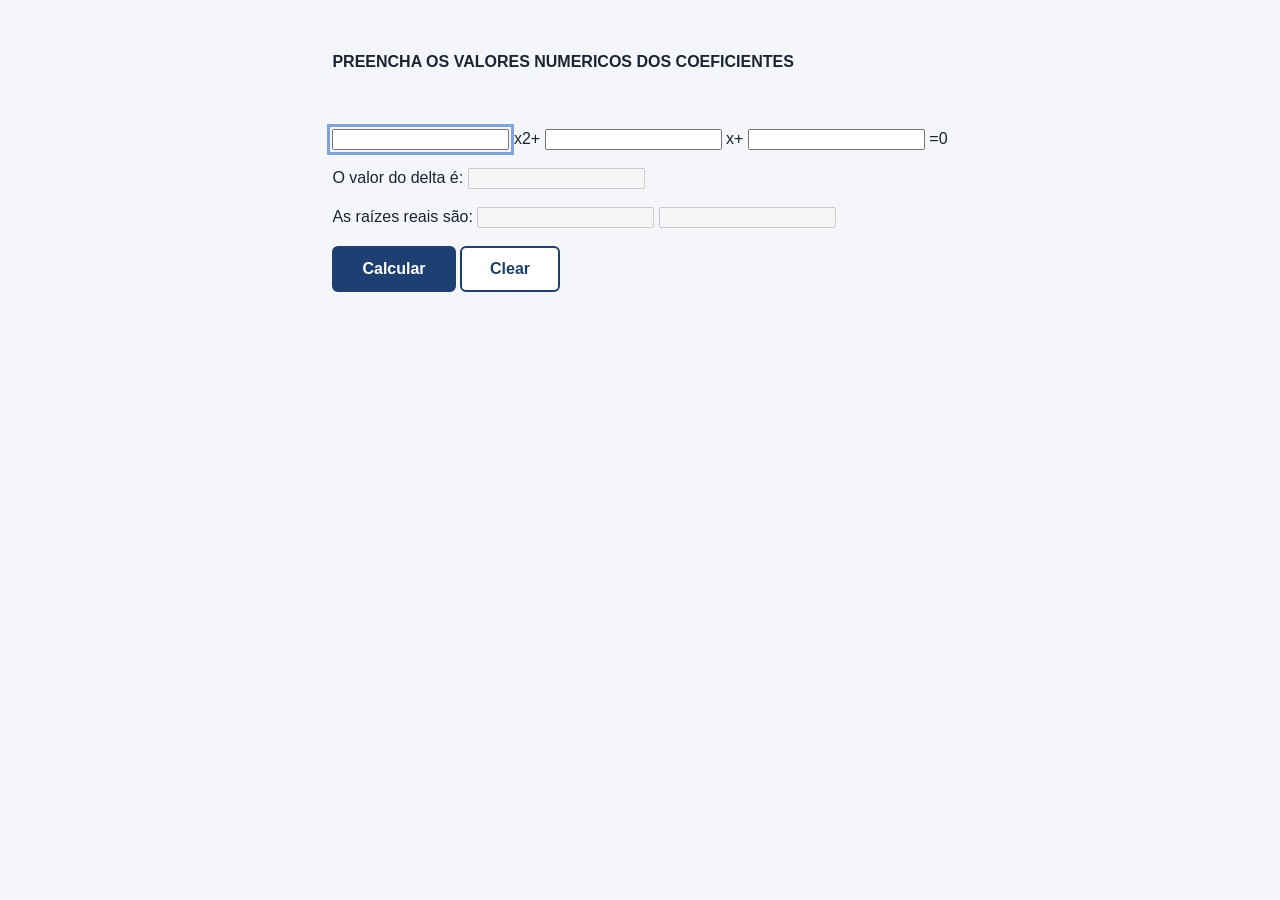
<file: calculadora_baskhara/index.html>
<!DOCTYPE html>
<html lang="pt-BR">
<head>
    <meta charset="UTF-8">
    <meta name="viewport" content="width=device-width, initial-scale=1.0">
    <title>Calculadora</title>
    <link rel="stylesheet" href="style.css">
    <script src="script.js"></script>
</head>
<body>
    <form id="1">
        <h4>PREENCHA OS VALORES NUMERICOS DOS COEFICIENTES</h4>
        <br/><br/>
        <input type="text" id="a" autofocus/> <span>x2</span>+
        <input type="text" id="b"/> <span>x</span>+
        <input type="text" id="c"/> <span>=</span>0
        <br/><br/>
        O valor do delta é:
        <input type="text" id="d" disabled="true"/><BR/><BR/>
        As raízes reais são:
        <input type="text" id="x1" disabled="true"/>
        <input type="text" id="x2" disabled="true"/>
        <br/><br/>
        <input type="button" value="Calcular" onClick="Calcular()"/>
        <input type="reset" value="Clear"/>
    </form>
</body>
</html>
</file>
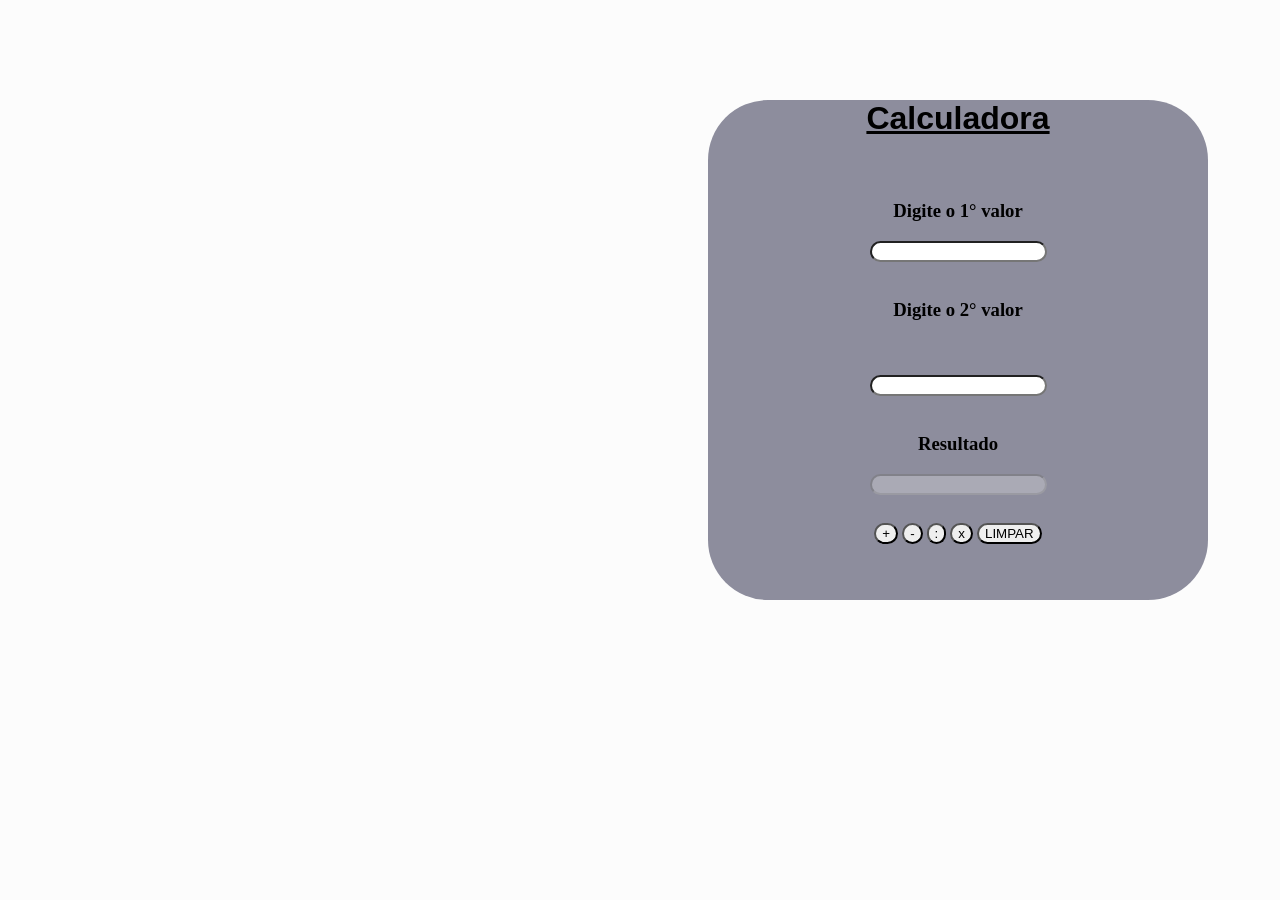
<file: joao 1DS2/pw1/calculadora/index.html>
<!DOCTYPE html>
<html lang="pt-br">
<head>
    <meta charset="UTF-8">
    <meta name="viewport" content="width=device-width, initial-scale=1.0">
    <title>Document</title>
    <link rel="stylesheet" href="style.css">
    <script src="script.js"></script>
</head>
<body>

    <form id="form1">
        <h2>Calculadora</h2>
        <br>
        <h3>Digite o 1° valor</h3>
        <input type="text" id="txtn1"/>
        <br><br/>
        <h3>Digite o 2° valor</h3> <br><br/>
        <input type="text" id="txtn2"/>
        <br><br/>
        <h3>Resultado</h3> 
        <input type="text" id="txtresu" disabled/>
        <br><br/>

        <input type="button" id="botao" value="+" onclick="Calcula('+')">
        <input type="button" id="botao" value="-" onclick="Calcula('-')">
        <input type="button" id="botao" value=":" onclick="Calcula(':')">
        <input type="button" id="botao" value="x" onclick="Calcula('x')">
        <input type="reset" id="botao" value="LIMPAR" onclick="Limpar()">        
    </form>
</body>
</html>
</file>
<file: calculadora_baskhara/style.css>
:root {
  --azul: #1d3f72;
  --azul-claro: #e8f0fb;
  --borda: #b8cbe6;
  --destaque: #eef39a;
  --destaque-borda: #b6bd4a;
  --texto: #1a2432;
  --erro: #b3261e;
  --verde: #2e7d32;
}

* { box-sizing: border-box; }

body {
  margin: 0;
  min-height: 100vh;
  display: flex;
  align-items: flex-start;
  justify-content: center;
  padding: 32px 16px;
  background: #f4f6fa;
  font-family: "Segoe UI", Tahoma, Verdana, sans-serif;
  color: var(--texto);
}

.card {
  background: #fff;
  width: 100%;
  max-width: 640px;
  border: 1px solid var(--borda);
  border-radius: 12px;
  box-shadow: 0 6px 24px rgba(29, 63, 114, 0.10);
  overflow: hidden;
}

h1 {
  margin: 0;
  padding: 22px 24px;
  background: var(--azul);
  color: #fff;
  font-size: 1.25rem;
  letter-spacing: 0.5px;
  text-align: center;
  text-transform: uppercase;
}

.conteudo { padding: 28px 24px 32px; }

.equacao {
  display: flex;
  align-items: center;
  justify-content: center;
  flex-wrap: wrap;
  gap: 8px;
  font-size: 1.5rem;
  margin-bottom: 28px;
}

.equacao input {
  width: 74px;
  padding: 10px;
  font-size: 1.2rem;
  text-align: center;
  border: 2px solid var(--azul);
  border-radius: 6px;
  background: var(--azul-claro);
  color: var(--texto);
}

.equacao input:focus {
  outline: 3px solid #7ea4dc;
  outline-offset: 1px;
}

.equacao .termo { font-weight: 600; color: var(--azul); }
.equacao sup { font-size: 0.7em; }

.resultado {
  background: #f7f9fc;
  border: 1px solid var(--borda);
  border-radius: 8px;
  padding: 18px 20px;
  margin-bottom: 24px;
  min-height: 96px;
}

.linha {
  display: flex;
  align-items: center;
  gap: 10px;
  margin: 10px 0;
  font-size: 1.05rem;
}

.linha .rotulo { color: #4a5a70; }

.caixa {
  display: inline-block;
  min-width: 60px;
  padding: 6px 12px;
  background: var(--destaque);
  border: 1px solid var(--destaque-borda);
  border-radius: 4px;
  text-align: center;
  font-weight: 700;
}

.caixa.reais { background: #dff0df; border-color: #9ac79c; color: var(--verde); }
.caixa.sem { background: #fbe3e1; border-color: #e0a29d; color: var(--erro); }

.passo {
  font-size: 0.92rem;
  color: #5a6b82;
  margin: 4px 0 0;
  font-family: "Consolas", monospace;
}

.placeholder { color: #90a0b5; font-style: italic; }

.botoes {
  display: flex;
  gap: 12px;
  justify-content: center;
}

button, input[type="button"], input[type="reset"] {
  padding: 12px 28px;
  font-size: 1rem;
  font-weight: 600;
  border-radius: 6px;
  cursor: pointer;
  border: 2px solid var(--azul);
  transition: transform .05s, background .15s;
}

button:active, input:active { transform: translateY(1px); }

.calcular, input[type="button"] { background: var(--azul); color: #fff; }
.calcular:hover, input[type="button"]:hover { background: #16305a; }
.limpar, input[type="reset"] { background: #fff; color: var(--azul); }
.limpar:hover, input[type="reset"]:hover { background: var(--azul-claro); }

button:focus-visible, input:focus-visible { outline: 3px solid #7ea4dc; outline-offset: 2px;
}
</file>
<file: joao 1DS2/pw1/calculadora/style.css>
body
{
    background-color: rgb(252, 252, 252);
    text-align: center;
}

#form1
{
    align-items: center;
    background-color:  rgb(141, 141, 157);
    border-radius: 60px;
    box-shadow: rgba(0px, 0px, 0px, 0.5);
    height: 500px;
    width: 500px;
    margin-left: 700px;
    margin-top: 100px;
    
}

h2
{
    font-size: 200%;
    font-family:Verdana, Geneva, Tahoma, sans-serif;
    text-decoration: underline;
}

#txtresu 
{
    border-radius: 60px;
}

#txtn1 
{
    border-radius: 60px;
}

#txtn2
{
    border-radius: 60px;
}

#botao
{
    margin-top: 10px;
    border-radius: 60px;
}
</file>
